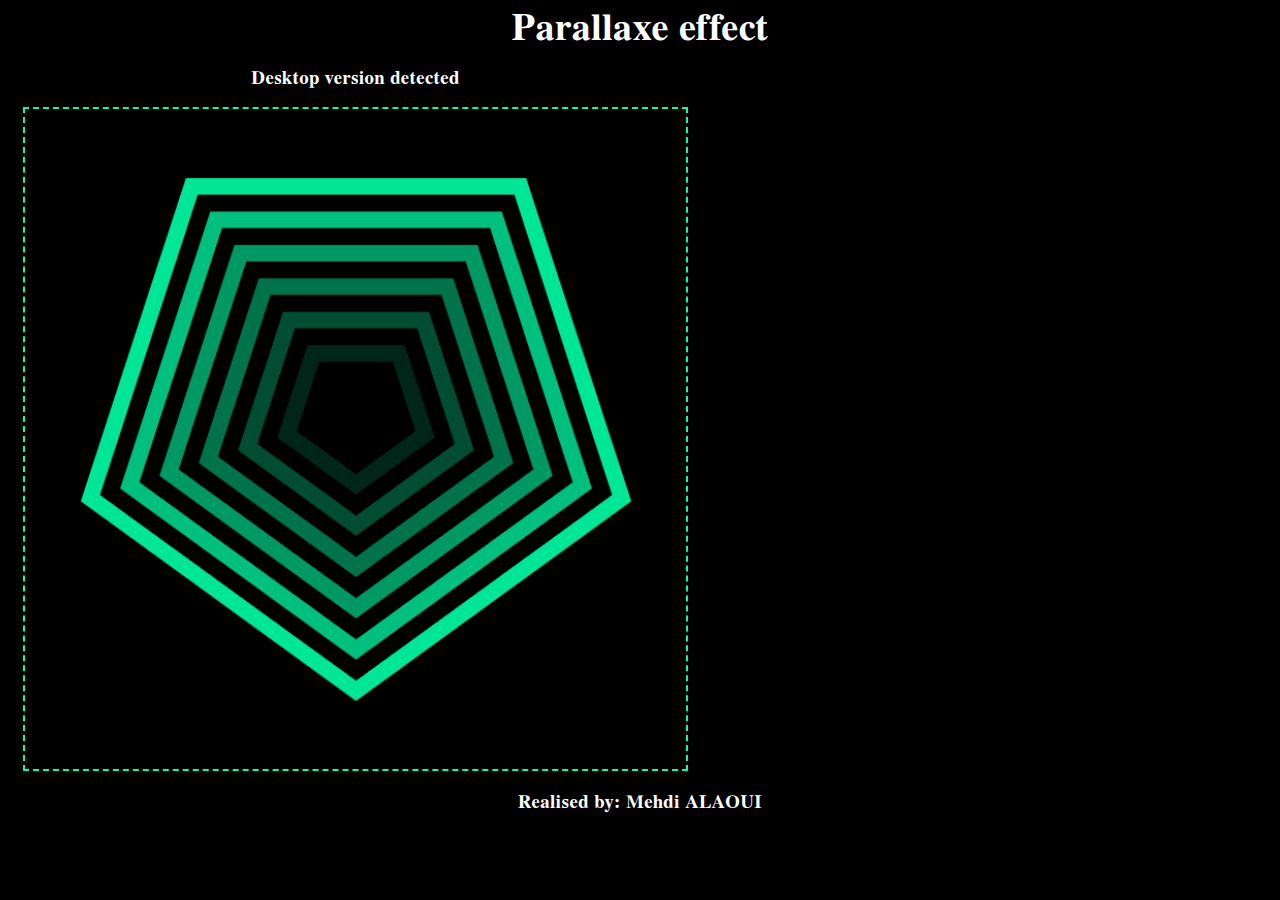
<file: index.html>
<!DOCTYPE html>
<html lang="en">
    <head>
        <meta charset="UTF-8">
        <title>Parallaxe | Mehdi ALAOUI</title>
        <link rel="stylesheet" href="css/style.css" />
    </head>
    <body>

        <h2 class="title" style="font-size: 38px;">Parallaxe effect</h2><br/>


        <div class="container" style="width:55%;border: none">
            <h3 id="version" class="title"></h3><br/>
            <div id="container" class="container" style="width:95%;">
                <img class="layer" data-sensitivity="0.7" data-opacity="0.15" data-degree="2" src="img/layer1.png">
                <img class="layer" data-sensitivity="0.7" data-opacity="0.30" data-degree="4" src="img/layer2.png">
                <img class="layer" data-sensitivity="0.7" data-opacity="0.45" data-degree="8" src="img/layer3.png">
                <img class="layer" data-sensitivity="0.7" data-opacity="0.60" data-degree="12" src="img/layer4.png">
                <img class="layer" data-sensitivity="0.7" data-opacity="0.75" data-degree="16" src="img/layer5.png">
                <img class="layer" data-sensitivity="0.7" data-opacity="0.90" data-degree="20" src="img/layer6.png">
            </div>
        </div>
        <h3 class="title"><br/>Realised by: Mehdi ALAOUI</h3>
        <script type="text/javascript" src="js/functions.js"></script>
        <script type="text/javascript" src="js/parallaxe.js"></script>
        <script type="text/javascript" src="js/main.js"></script>
        <script>

            document.getElementById('version').innerHTML+=(SCREEN.isTouch ? "Mobile" : "Desktop")+" version detected"; //Changing the webpage title

            var container=document.getElementById("container");
            parallaxeElement(container);
        </script>

    </body>
</html>
</file>
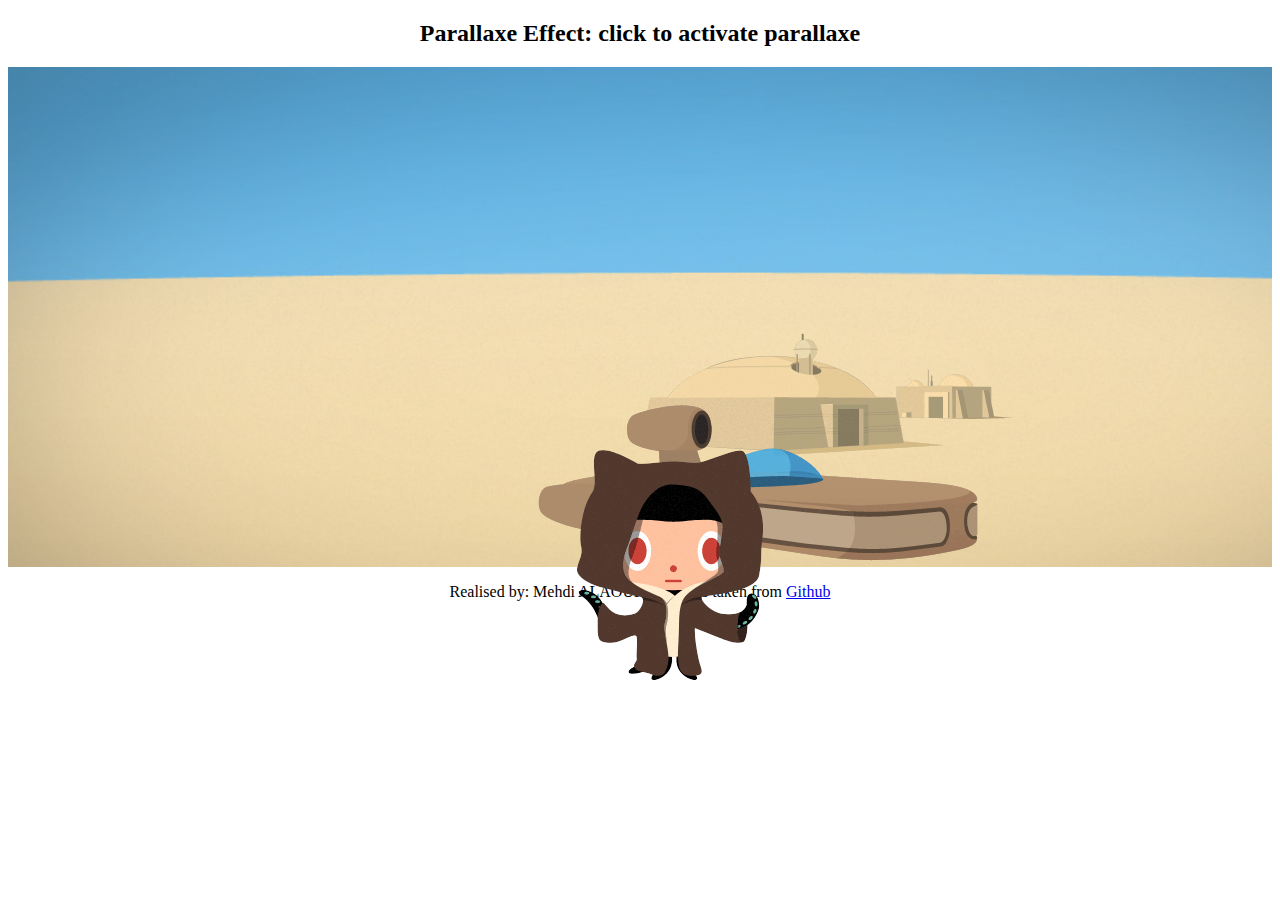
<file: examples/absolute.html>
<!DOCTYPE html>
<html lang="en">
<head>
    <meta charset="UTF-8">
    <title>Parallaxe Effect</title>
</head>
    <body>
        <h2 style="text-align: center">Parallaxe Effect: click to activate parallaxe</h2>
        <div id="container" style="width:100%;height: 500px;overflow: hidden;">
            <img class="layer" data-degree="1"  src="../img/absolute/bg.jpg"  style="top:-20px;left:-30px;width: 110%;">
            <img class="layer" data-degree="12"  data-invert="true" src="../img/absolute/home2.png" style="position: absolute;top: 41%;left: 70%;">
            <img class="layer" data-degree="10"  data-invert="true" src="../img/absolute/home1.png" style="position: absolute;top: 37%;left: 50%;">
            <img class="layer" data-degree="8"   src="../img/absolute/plane.png" style="position: absolute;top: 45%;left: 42%;">
            <img class="layer" data-degree="6"   src="../img/absolute/person.png" style="position: absolute;top: 50%;left: 45%;">
        </div>
        <p style="text-align: center">Realised by: Mehdi ALAOUI | Graphics taken from <a href="http://www.github.com/404">Github</a></p>
        <script type="text/javascript" src="../js/functions.js"></script>
        <script type="text/javascript" src="../js/parallaxe.js"></script>
        <script type="text/javascript" src="../js/main.js"></script>
        <script>

            var container=document.getElementById("container");
            document.addEventListener("click",function(){parallaxeElement(container);},false);


        </script>
    </body>
</html>
</file>
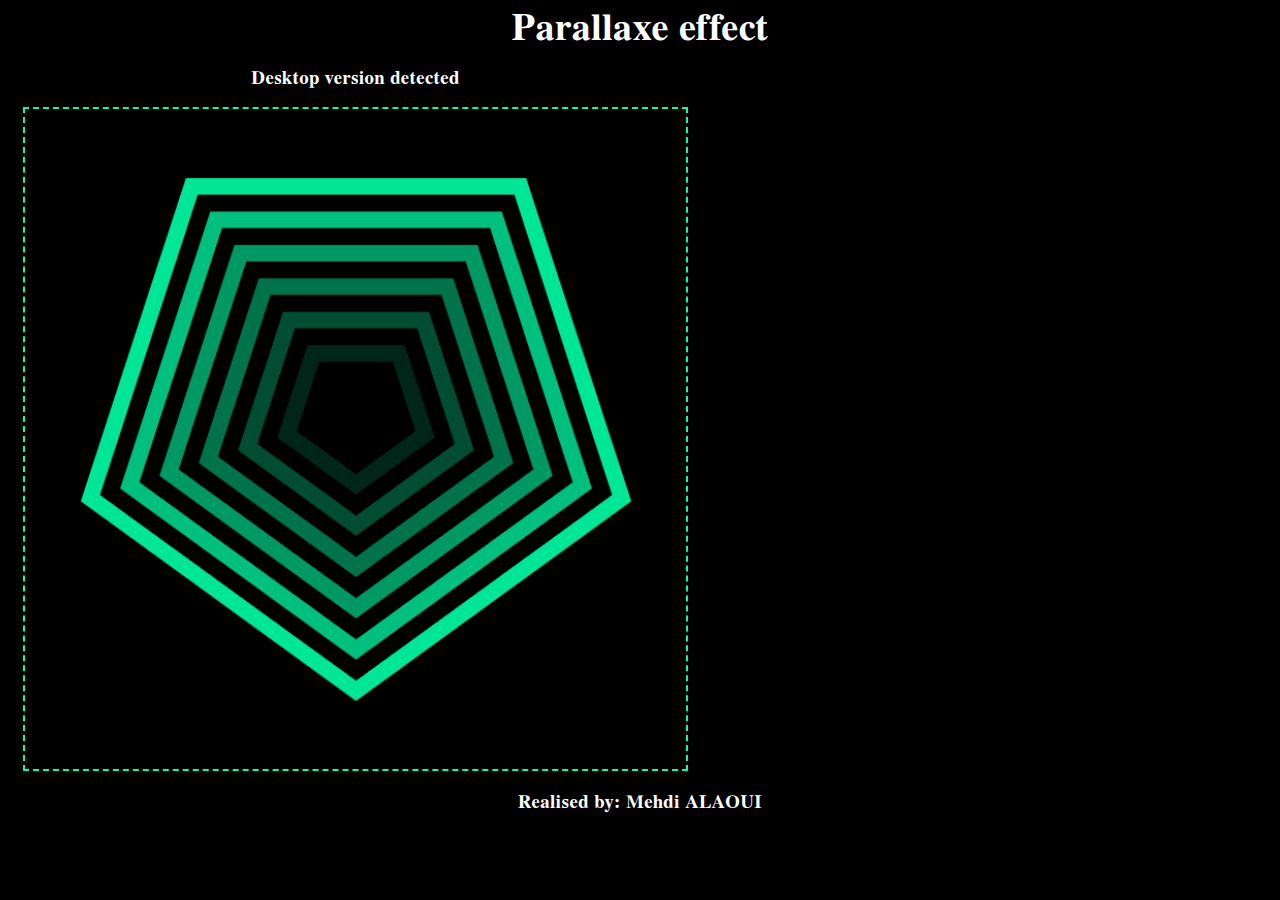
<file: examples/relative.html>
<!DOCTYPE html>
<html lang="en">
    <head>
        <meta charset="UTF-8">
        <title>Parallaxe | Mehdi ALAOUI</title>
        <link rel="stylesheet" href="../css/style.css" />
    </head>
    <body>

        <h2 class="title" style="font-size: 38px;">Parallaxe effect</h2><br/>

        <div class="container" style="width:55%;border: none">
            <h3 id="version" class="title"></h3><br/>
            <div id="container" class="container" style="width:95%;">
                <img class="layer" data-sensitivity="0.7" data-opacity="0.15" data-degree="2" src="../img/relative/layer1.png">
                <img class="layer" data-sensitivity="0.7" data-opacity="0.30" data-degree="4" src="../img/relative/layer2.png">
                <img class="layer" data-sensitivity="0.7" data-opacity="0.45" data-degree="8" src="../img/relative/layer3.png">
                <img class="layer" data-sensitivity="0.7" data-opacity="0.60" data-degree="12" src="../img/relative/layer4.png">
                <img class="layer" data-sensitivity="0.7" data-opacity="0.75" data-degree="16" src="../img/relative/layer5.png">
                <img class="layer" data-sensitivity="0.7" data-opacity="0.90" data-degree="20" src="../img/relative/layer6.png">
            </div>
        </div>
        <h3 class="title"><br/>Realised by: Mehdi ALAOUI</h3>
        <script type="text/javascript" src="../js/functions.js"></script>
        <script type="text/javascript" src="../js/parallaxe.js"></script>
        <script type="text/javascript" src="../js/main.js"></script>
        <script>

            document.getElementById('version').innerHTML+=(SCREEN.isTouch ? "Mobile" : "Desktop")+" version detected"; //Changing the webpage title

            var container=document.getElementById("container");
            parallaxeElement(container);

        </script>

    </body>
</html>
</file>
<file: css/style.css>
body{
    background-color: black;
    text-align: center;
}
#container{
    text-align:center;
    position: relative;
    margin: 0 auto;
    border: dashed;
    border-width:2px;
    border-color:#00ffaa;
}

img{
    display: block;
    margin-right: auto;
    margin-left: auto;
    width: 100%;
}

.title{
    margin:auto;
    color: white;
    font-family: 'FreeSerif';
    letter-spacing: 0.5px;
}
</file>
